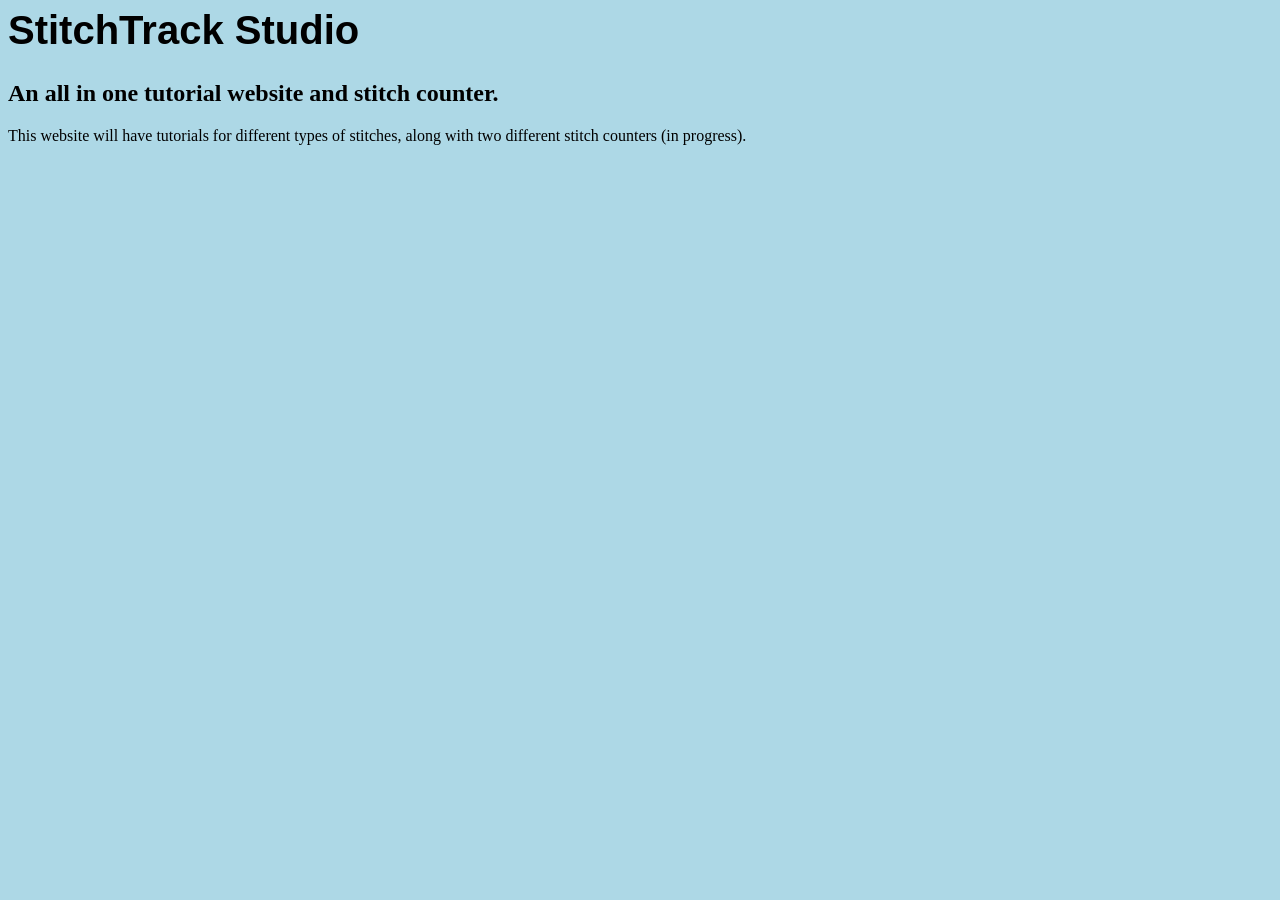
<file: index.html>
<DOCTYPE! html>
<html lang="en">
	<head>
		<title>StitchTrack Studio</title>
		<link rel="stylesheet" href="style.css">
	</head>
	<body>
		<h1>StitchTrack Studio</h1>
		<h2>An all in one tutorial website and stitch counter.</h2>
		<p>This website will have tutorials for different types of stitches, along with two different stitch counters (in progress).</p>
		
	</body>
</html>
</file>
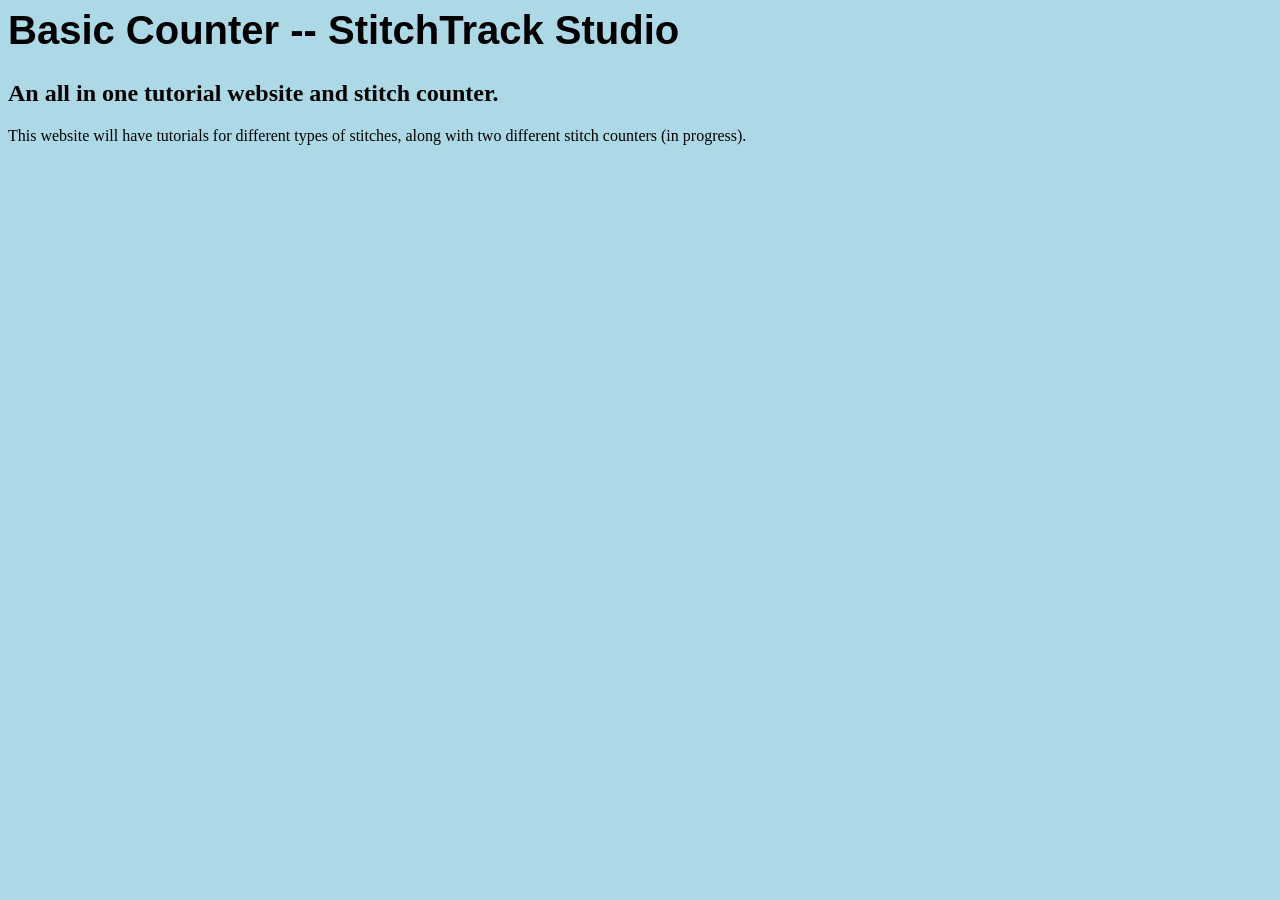
<file: basiccounter.html>
<DOCTYPE! html>
<html lang="en">
	<head>
		<title>Basic Counter -- StitchTrack Studio</title>
		<link rel="stylesheet" href="style.css">
	</head>
	<body>
		<h1>Basic Counter -- StitchTrack Studio</h1>
		<h2>An all in one tutorial website and stitch counter.</h2>
		<p>This website will have tutorials for different types of stitches, along with two different stitch counters (in progress).</p>
		
	</body>
</html>
</file>
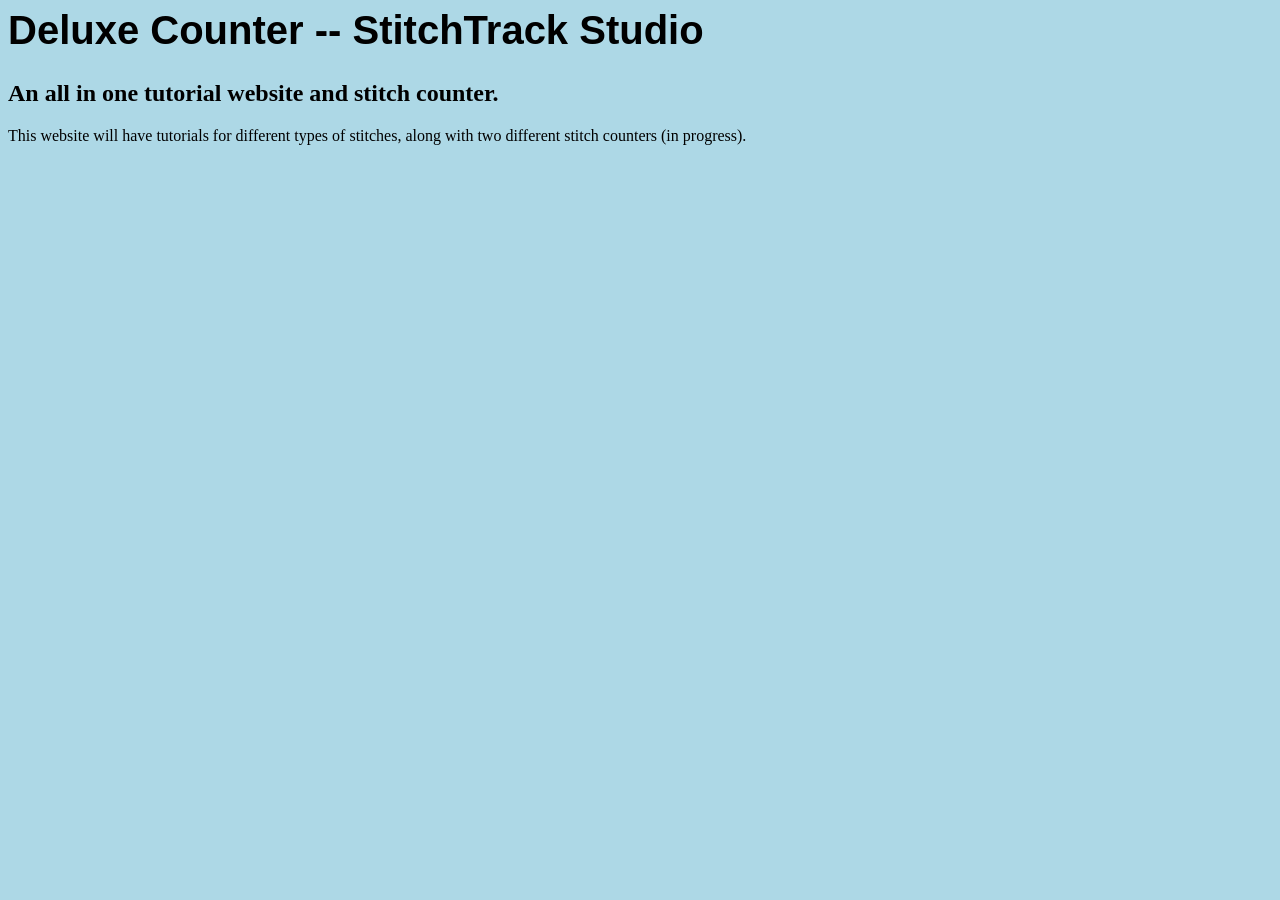
<file: deluxecounter.html>
<DOCTYPE! html>
<html lang="en">
	<head>
		<title>Deluxe Counter -- StitchTrack Studio</title>
		<link rel="stylesheet" href="style.css">
	</head>
	<body>
		<h1>Deluxe Counter -- StitchTrack Studio</h1>
		<h2>An all in one tutorial website and stitch counter.</h2>
		<p>This website will have tutorials for different types of stitches, along with two different stitch counters (in progress).</p>
		
	</body>
</html>
</file>
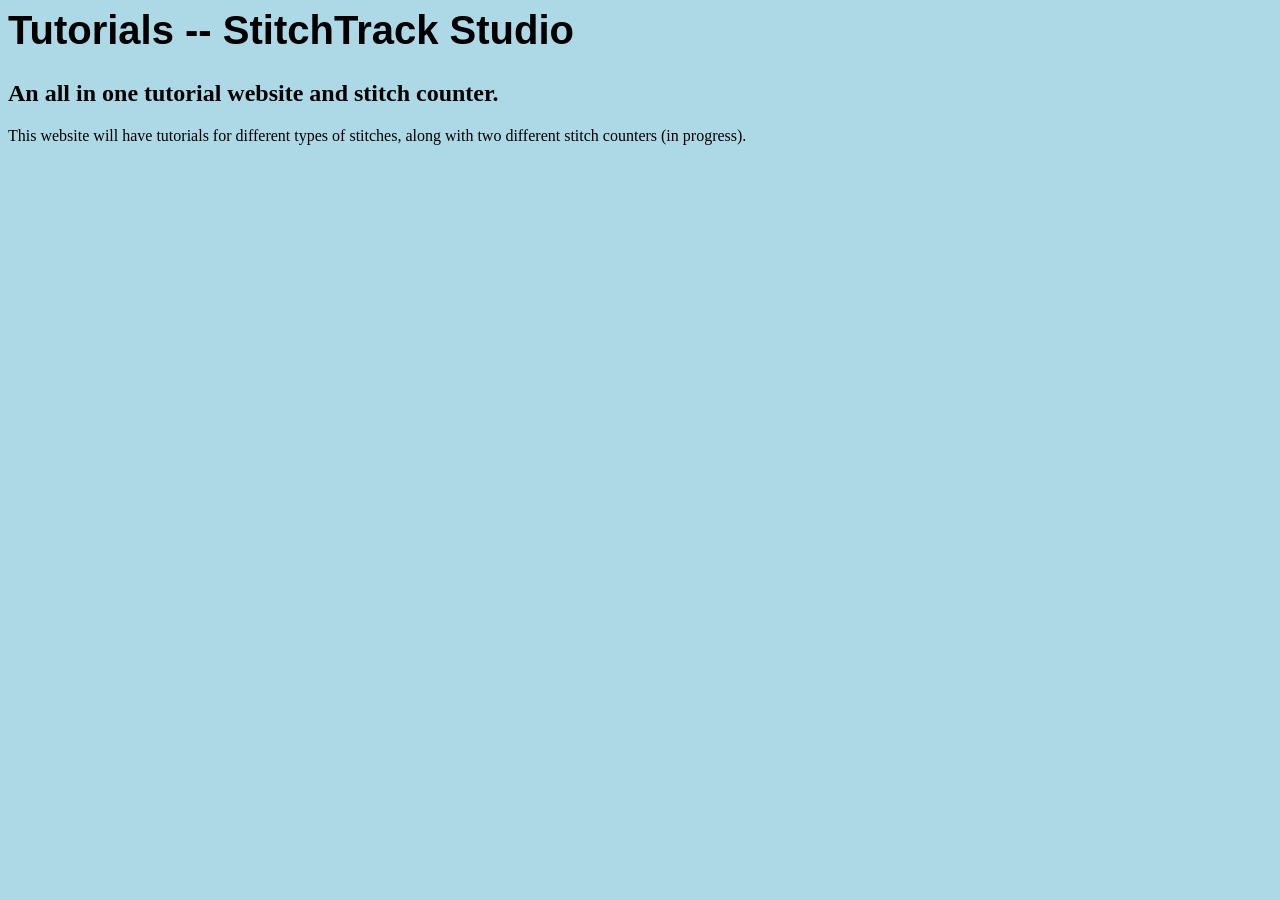
<file: tutorials.html>
<DOCTYPE! html>
<html lang="en">
	<head>
		<title>Tutorials -- StitchTrack Studio</title>
		<link rel="stylesheet" href="style.css">
	</head>
	<body>
		<h1>Tutorials -- StitchTrack Studio</h1>
		<h2>An all in one tutorial website and stitch counter.</h2>
		<p>This website will have tutorials for different types of stitches, along with two different stitch counters (in progress).</p>
		
	</body>
</html>
</file>
<file: style.css>
h1 {
	font-family: Verdana, sans-serif;
	font-size: 40px;
}
body {
	background: lightblue;
}
</file>
